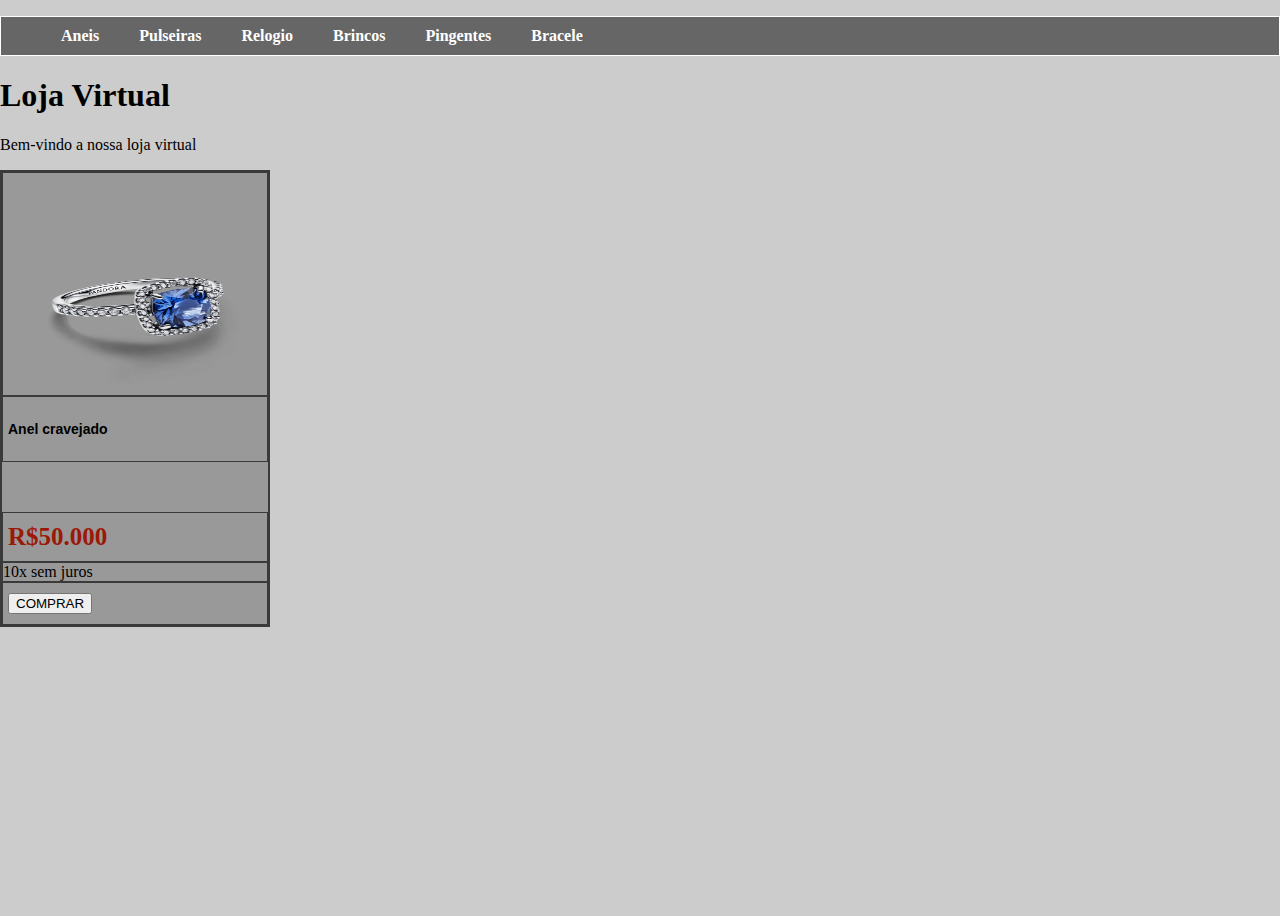
<file: index.html>
<!DOCTYPE html>
<html lang="pt-br">
<head>
    <meta charset="UTF-8">
    <meta name="viewport" content="width=device-width, initial-scale=1.0">
    <title>Projeto PW</title>
    <link  rel="stylesheet" href="estilo.css"/>
</head>
<body>

    <ul class="menu">
        <li class="item-menu">
            <a class="link-menu" ref="#">Aneis</a>
       </li>

       
       <li class="item-menu">
        <a class="link-menu" ref="#">Pulseiras</a>
    </li>
    
    <li class="item-menu">
        <a class="link-menu" ref="#">Relogio</a>
    </li>

    
    <li class="item-menu">
        <a class="link-menu" ref="#">Brincos</a>
    </li>

    
    <li class="item-menu">
        <a class="link-menu" ref="#">Pingentes</a>
    </li>

    
    <li class="item-menu">
        <a class="link-menu" ref="#">Bracele</a>
    </li>

    </ul>
    <h1>Loja Virtual</h1>

    <p>
        Bem-vindo a nossa loja virtual
    </p>

    <div class="card">

    
    <div>
        <div>
            <img class="img-card" src="anel 1.png"> </img>
        </div>

        <div class="descricao">
            <p>Anel cravejado </p>
        </div>

        <div class="preco">
            R$50.000
        </div>
        <div class="pagamento">
            10x sem juros 
        </div>
       
        <div class="botao-comprar bv ">
            <button class="button-card">COMPRAR</button>
        </div>

        
    </div>
</body>
</html>
</file>
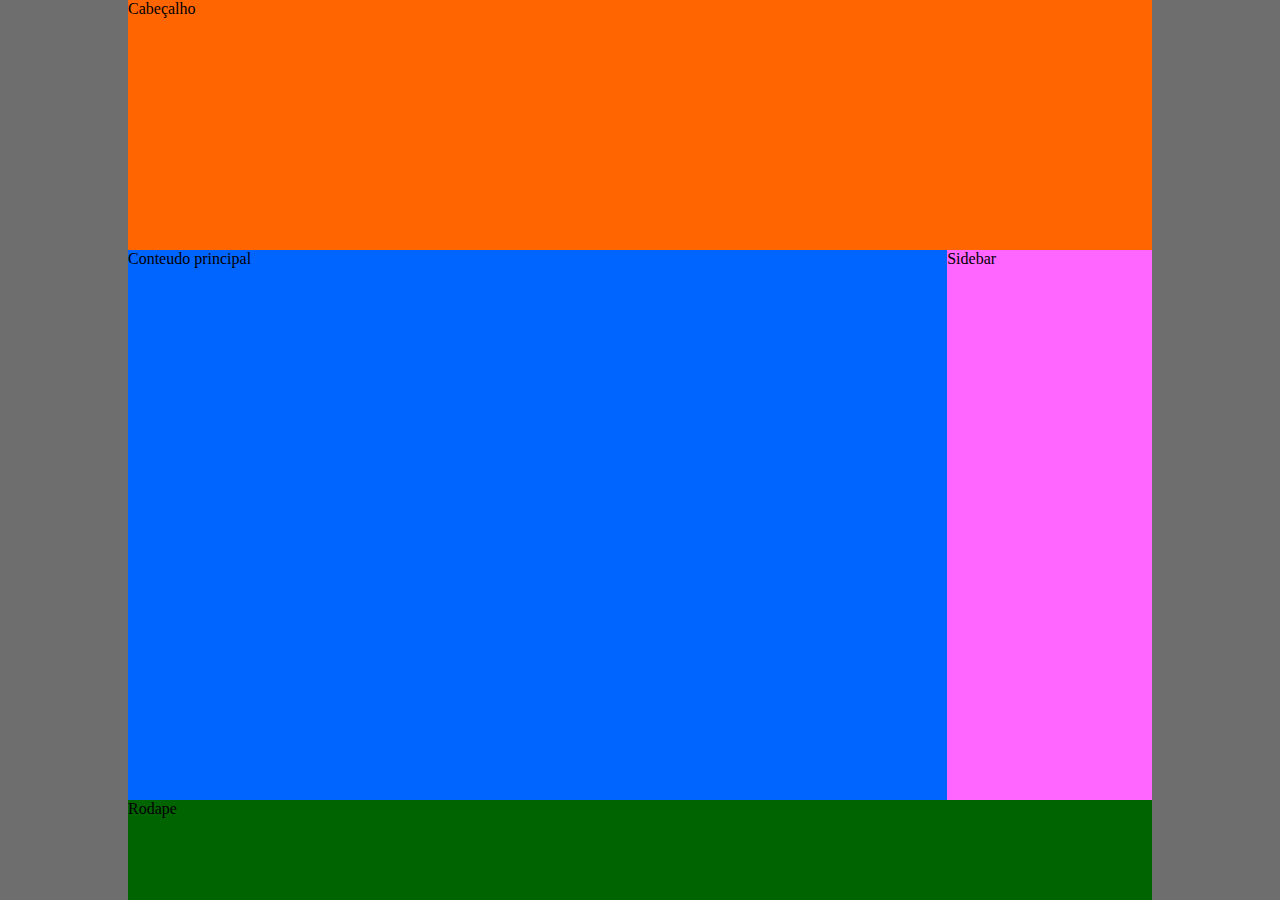
<file: layout.html>
<!DOCTYPE html>
<html lang="en">
<head>
    <meta charset="UTF-8">
    <meta name="viewport" content="width=device-width, initial-scale=1.0">
    <title>Layout</title>
    <link href="layout.css" rel="stylesheet" />
</head>
<body>
    <div class="container">
        <header>Cabeçalho</header>
        <main>Conteudo principal</main>
        <aside>Sidebar</aside>
        <footer>Rodape</footer>
</body>
</html>
</file>
<file: estilo.css>
div {
    border: 1px solid #3a3a3a;
}
html, body{
    margin:0;
    padding:0;
    height:100%;
    background-color: #cccccc;
}
.card{

    width: 268px;
    height: 474;
    background-color: #999999;
}

.img-card{

    width: 268px;
    height: 168px;
    margin-top: 50px;
}

.descricao {
    font-size: 14px;
    font-family: Arial;
    font-weight: bold;
    padding: 10px 5px;
    margin-bottom: 50px;

}

.preco{

    font-size: 25px;
    font-family: impact;
    color: #9c1807;
    font-weight: bold;
    padding: 10px 5px;
}

.botao-card{

    background-color: #ff6500;
    color: #ffff;
    font-weight: bold;
    width: 100%;
    height: 35px;
    font-size: 15px;
    text-align: center;
}

.botao-comprar{

    padding: 10px 5px;
}

.menu {

    background-color: #666666;
    color: #ffffffff;
    border:1px solid;
    display: flex;

}

.item-menu{

    list-style: none;
    padding:10px 20px;
    
}

.item-menu:hover{
    background-color: #999999;
}

.link-menu {
    text-decoration: none;
    color: #ffff;
    font-weight: bold;
    
}
</file>
<file: layout.css>
body, html {
    margin: 0;
    padding: 0;
    background-color: #6e6e6e;
    height: 100%;

}

.container{

    width: 80%;
    background-color: #ffffff;
    margin: 0 auto;
    height: 100%;
    display: grid;
    grid-template-columns: 80% 20%;
    grid-template-rows: 250px auto 100px;
    grid-template-areas:  "header header"
                          "main sidebar"
                          "footer footer";
    

}

header{

    background-color: #ff6500;
    grid-area: header;

}

main{

  background-color: #0065ff;
  grid-area: main;

}

aside{

    background-color: #ff65ff;
    grid-area: sidebar;
  
  }

footer{

    background-color: #006500;
    grid-area: footer;
  
  }
</file>
